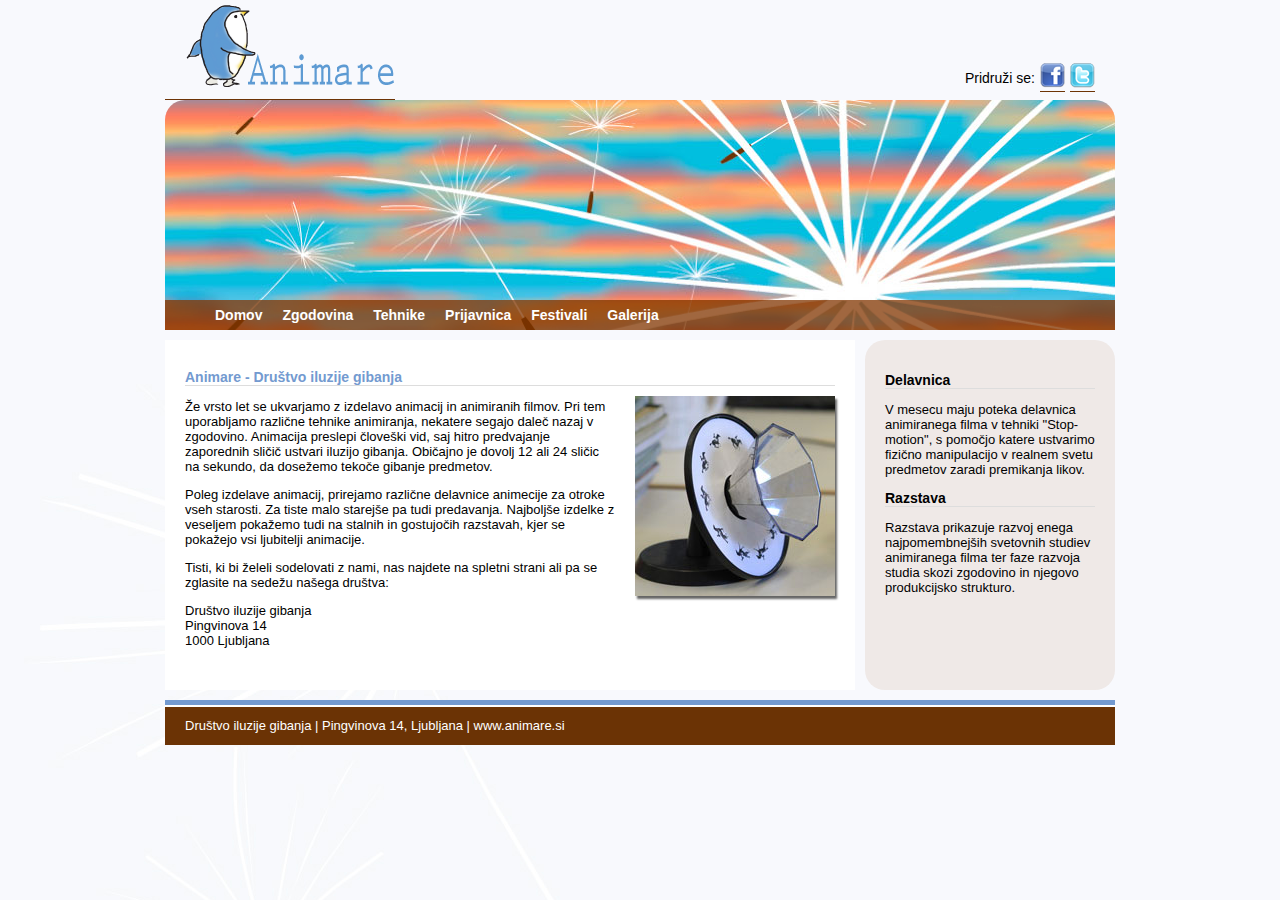
<file: index.html>
<!doctype html>
<html lang="sl">
    <head>
        <meta charset="utf-8">
        <title>Okvirji</title>
        <meta name="description" content="Okvirji">
        <meta name="keywords" content="splet,html,css,okvirji">
        <meta name="author" content="Nejc Kuhar">
        <meta name="robots" content="index,follow">

        <link rel="stylesheet" href="slogi.css">
    </head>
    <body>
        <div id="GlavniOkvir">
            <div id="ZgornjaPasica">
                <a href="./" title="Domov" target="_self">
                    <img src="Grafika/logo.png" alt="Domov" class="Logo">
                </a>
                <div id="FacebookTwitter">
                    <p>Pridruži se:</p>
                    <a href="https://www.facebook.com/" title="Facebook" target="_blank">
                    	<img src="Grafika/facebook.png" alt="Facebook"></a>
                    <a href="https://www.twitter.com/" title="Twitter" target="_blank">
                    	<img src="Grafika/twitter.png" alt="Twitter"></a>
                </div>
            </div>
            <header id="Glava"></header>
            <nav id="Navigacija">
                <ul>
                    <li><a href="/" target ="self" title="Domov">Domov</a></li>
                    <li><a href="/Zgodovina.html" target ="self" title="Zgodovina">Zgodovina</a></li>
                    <li><a href="/Tehnike.html" target ="self" title="Tehnike">Tehnike</a></li>
                    <li><a href="/Prijavnica.html" target ="self" title="Prijavnica">Prijavnica</a></li>
                    <li><a href="/Festivali.html" target ="self" title="Festivali">Festivali</a></li>
                    <li><a href="/Galerija.html" target ="self" title="Galerija">Galerija</a></li>
                </ul>
            </nav>
            <section id="Vsebina">
                <article id="Clanek">
                	<h1>Animare - Društvo iluzije gibanja</h1>
                	<img src="./Grafika/Naprava.jpg"
                	alt="Z napravo lahko ustvarimo iluzijo gibanja." class="SlikaVClanku">
					<p>Že vrsto let se ukvarjamo z izdelavo animacij in animiranih filmov. Pri tem uporabljamo različne tehnike animiranja, nekatere segajo daleč nazaj v zgodovino. Animacija preslepi človeški vid, saj hitro predvajanje zaporednih sličič ustvari iluzijo gibanja. Običajno je dovolj 12 ali 24 sličic na sekundo, da dosežemo tekoče gibanje predmetov.</p>

					<p>Poleg izdelave animacij, prirejamo različne delavnice animecije za otroke vseh starosti. Za tiste malo starejše pa tudi predavanja. Najboljše izdelke z veseljem pokažemo tudi na stalnih in gostujočih razstavah, kjer se pokažejo vsi ljubitelji animacije.</p>

					<p>Tisti, ki bi želeli sodelovati z nami, nas najdete na spletni strani ali pa se zglasite na sedežu našega društva:</p>

					<p>Društvo iluzije gibanja <br>
					Pingvinova 14 <br>
					1000 Ljubljana</p>
                </article>
                <aside id="Sorodno">
                	<h2>Delavnica</h2>
<p>V mesecu maju poteka delavnica animiranega filma v tehniki "Stop-motion", s pomočjo katere ustvarimo fizično manipulacijo v realnem svetu predmetov zaradi premikanja likov.</p>

					<h2>Razstava</h2>
<p>Razstava prikazuje razvoj enega najpomembnejših svetovnih studiev animiranega filma ter faze razvoja studia skozi zgodovino in njegovo produkcijsko strukturo.</p>
                </aside>
            </section>
            <footer id="Noga">
            	Društvo iluzije gibanja | Pingvinova 14, Ljubljana | <a href="http://www.animare.si" target="_blank">www.animare.si </a>
            </footer>
        </div>
    </body>
</html>
</file>
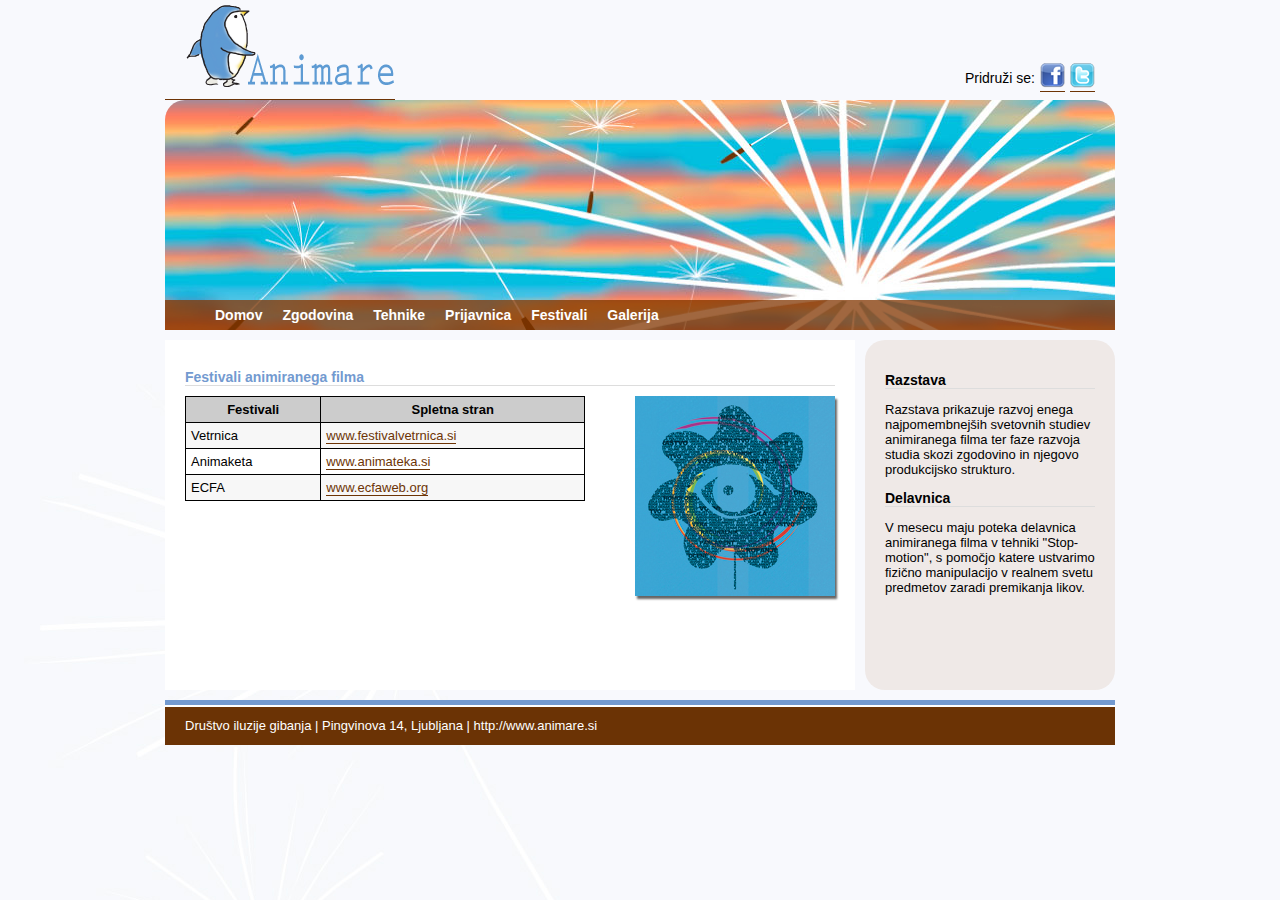
<file: Festivali.html>
<!doctype html>
<html lang="sl">
    <head>
        <meta charset="utf-8">
        <title>Okvirji</title>
        <meta name="description" content="Festivali">
        <meta name="keywords" content="Festivali animiranega filma">
        <meta name="author" content="Nejc Kuhar">
        <meta name="robots" content="index,follow">

        <link rel="stylesheet" href="slogi.css">
    </head>
    <body>
        <div id="GlavniOkvir">
            <div id="ZgornjaPasica">
                <a href="./" title="Domov" target="_self">
                    <img src="Grafika/logo.png" alt="Domov" class="Logo">
                </a>
                <div id="FacebookTwitter">
                    <p>Pridruži se:</p>
                    <a href="https://www.facebook.com/" title="Facebook" target="_blank">
                    	<img src="Grafika/facebook.png" alt="Facebook"></a>
                    <a href="https://www.twitter.com/" title="Twitter" target="_blank">
                    	<img src="Grafika/twitter.png" alt="Twitter"></a>
                </div>
            </div>
            <header id="Glava"></header>
            <nav id="Navigacija">
                <ul>
                    <li><a href="/" target ="self" title="Domov">Domov</a></li>
                    <li><a href="/Zgodovina.html" target ="self" title="Zgodovina">Zgodovina</a></li>
                    <li><a href="/Tehnike.html" target ="self" title="Tehnike">Tehnike</a></li>
                    <li><a href="/Prijavnica.html" target ="self" title="Prijavnica">Prijavnica</a></li>
                    <li><a href="/Festivali.html" target ="self" title="Festivali">Festivali</a></li>
                    <li><a href="/Galerija.html" target ="self" title="Galerija">Galerija</a></li>
                </ul>
            </nav>
            <section id="Vsebina">
                <article id="Clanek">
                	<h1>Festivali animiranega filma</h1>
                	<img src="./Grafika/FestivalVetrnica.jpg"
                	alt="Festival vetrnica." title="Festival vetrnica" class="SlikaVClanku">
					<table id="Tabela">
                        <tbody>
                            <tr>
                                <th>Festivali</th>
                                <th>Spletna stran</th>
                            </tr>
                            <tr>
                                <td>Vetrnica</td>
                                <td><a href="http://www.festivalvetrnica.si/" title="Festival Vetrnica" target="_blank">www.festivalvetrnica.si</a></td>
                            </tr>
                            <tr>
                                <td>Animaketa</td>
                                <td><a href="http://www.animateka.si/" title="Festival Animateka" target="_blank">www.animateka.si</a></td>
                            </tr>
                            <tr>
                                <td>ECFA</td>
                                <td><a href="http://www.ecfaweb.org" title="ECFA" target="_blank">www.ecfaweb.org</a></td>
                            </tr>
                        </tbody>
                    </table>
                </article>
                <aside id="Sorodno">
                	<h2>Razstava</h2>
<p>Razstava prikazuje razvoj enega najpomembnejših svetovnih studiev animiranega filma ter faze razvoja studia skozi zgodovino in njegovo produkcijsko strukturo.</p>

					<h2>Delavnica</h2>
<p>V mesecu maju poteka delavnica animiranega filma v tehniki "Stop-motion", s pomočjo katere ustvarimo fizično manipulacijo v realnem svetu predmetov zaradi premikanja likov.</p>
                </aside>
            </section>
            <footer id="Noga">
            	Društvo iluzije gibanja | Pingvinova 14, Ljubljana | <a href="http://www.animare.si" target="_blank">http://www.animare.si </a>
            </footer>
        </div>
    </body>
</html>
</file>
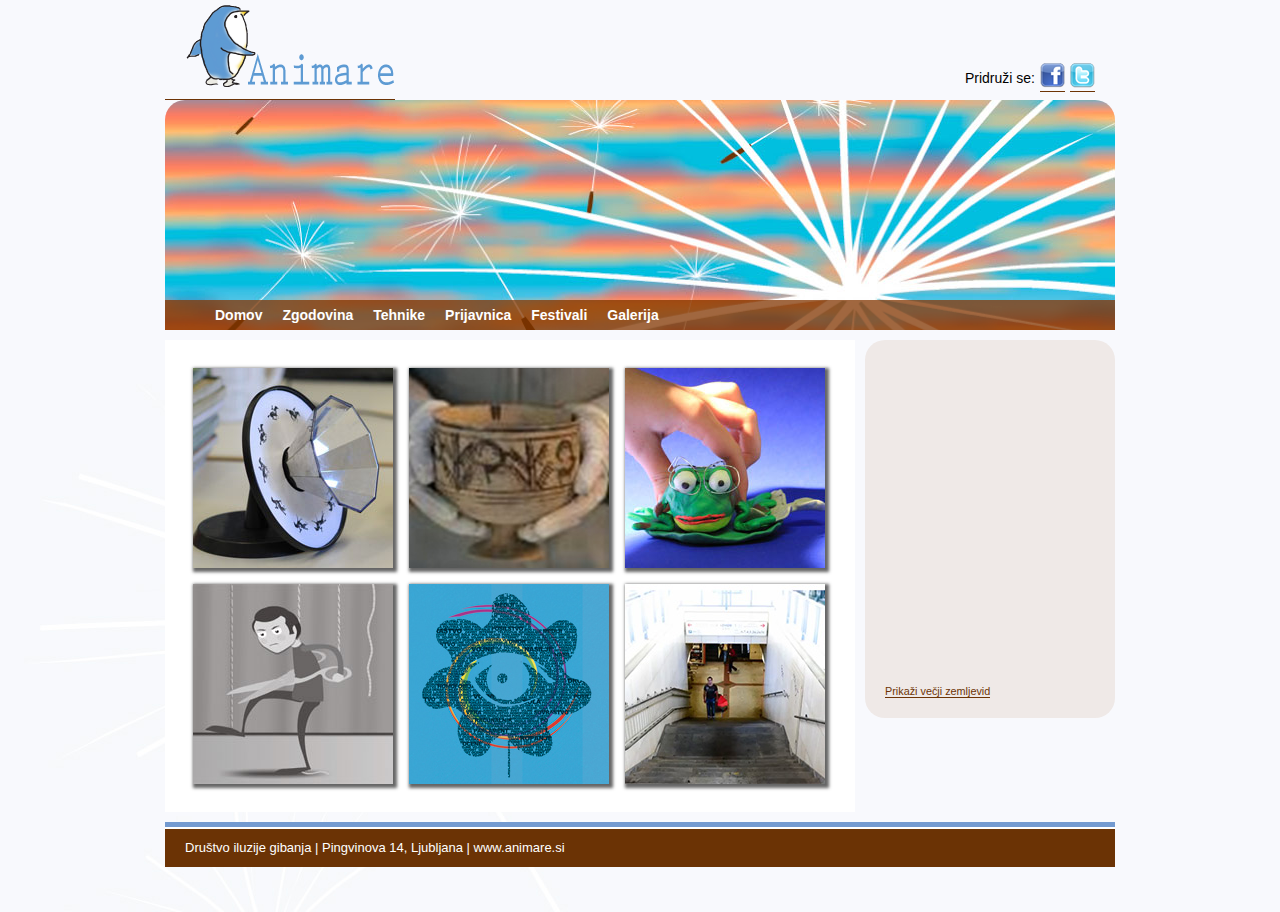
<file: Galerija.html>
<!doctype html>
<html lang="sl">
    <head>
        <meta charset="utf-8">
        <title>Galerija</title>
        <meta name="description" content="Galerija">
        <meta name="keywords" content="splet,html,css,okvirji">
        <meta name="author" content="Nejc Dragar">
        <meta name="robots" content="index,follow">
        <link rel="stylesheet" href="slogi.css">
        <link rel="stylesheet" type="text/css" href="./css/prettyPhoto.css">
        <script type="text/javascript" src="./js/jquery-1.6.1.min.js"></script>
        <script type="text/javascript" src="./js/jquery.prettyPhoto.js"></script>
    </head>
    <body>
        <div id="GlavniOkvir">
            <div id="ZgornjaPasica">
                <a href="./index.html" title="Domov" target="_self">
                    <img src="Grafika/logo.png" alt="Domov" class="Logo">
                </a>
                <div id="FacebookTwitter">
                    <p>Pridruži se:</p>
                    <a href="https://www.facebook.com/" title="Facebook" target="_blank">
                        <img src="./Grafika/facebook.png" alt="Facebook"></a>
                    <a href="https://www.twitter.com/" title="Twitter" target="_blank">
                        <img src="Grafika/twitter.png" alt="Twitter"></a>
                </div>
            </div>
            <header id="Glava"></header>
            <nav id="Navigacija">
                <ul>
                    <li><a href="./index.html" target="_self" title="Domov">Domov</a></li>
                    <li><a href="./Zgodovina.html" target="_self" title="Zgodovina">Zgodovina</a></li>
                    <li><a href="./Tehnike.html" target="_self" title="Tehnike">Tehnike</a></li>
                    <li><a href="./Prijavnica.html" target="_self" title="Prijavnica">Prijavnica</a></li>
                    <li><a href="./Festivali.html" target="_self" title="Festivali">Festivali</a></li>
                    <li><a href="./Galerija.html" target="_self" title="Galerija">Galerija</a></li>
                </ul>
            </nav>
        </div>
        <section id="Vsebina">
            <article id="Clanek">
                <a href="./Grafika/Naprava_L.jpg" rel="prettyPhoto" title="Z napravo lahko ustvarimo iluzijo gibanja."><img src="./Grafika/Naprava.jpg" class="GalerijaSlik" alt="Z napravo ustvarimo iluzijo gibanja." title="Z napravo lahko ustvarimo iluzijo gibanja."></a>
                <a href="./Grafika/Posoda_L.jpg" rel="prettyPhoto" title="Lončena posoda."><img src="./Grafika/Posoda.jpg" class="GalerijaSlik" alt="Lončena posoda." title="Lončena posoda."></a>
                <a href="./Grafika/Zaba_L.jpg" rel="prettyPhoto" title="Žaba iz plestelina (tehnika &#8220;stop-motion&#8221;)."><img src="./Grafika/Zaba.jpg" class="GalerijaSlik" alt="Žaba iz plestelina (tehnika &#8220;stop-motion&#8221;)." title="Žaba iz plestelina (tehnika &#8220;stop-motion&#8221;)."></a>
                <a href="./Grafika/Animacija_L.jpg" rel="prettyPhoto" title="Z animacijo lahko prikažejo nadnaravne sposobnosti."><img src="./Grafika/Animacija.jpg" class="GalerijaSlik" alt="Z animacijo lahko prikažejo nadnaravne sposobnosti." title="Z animacijo lahko prikažejo nadnaravne sposobnosti."></a>
                <a href="./Grafika/FestivalVetrnica_L.jpg" rel="prettyPhoto" title="Festival vetrnica."><img src="./Grafika/FestivalVetrnica.jpg" class="GalerijaSlik" alt="Festival vetrnica."     title="Festival vetrnica."></a>
                <a href="https://www.youtube.com/watch?v=OXSZKRIJWdg" rel="prettyPhoto" title="Tehnika pikselacije."><img src="./Grafika/Pikselacija.jpg" class="GalerijaSlik" alt="Tehnika pikselacije." title="Tehnika pikselacije."></a>
            </article>
            <aside id=Sorodno>
                <iframe width="210" height="320" frameborder="0" scrolling="no" marginheight="0" marginwidth="0" src="https://maps.google.si/maps?hl=sl&amp;ie=UTF8&amp;t=m&amp;ll=46.051456,14.507307&amp;spn=0.001117,0.001127&amp;z=18&amp;output=embed"></iframe>
            <br>
            <small>
                <a href="https://maps.google.si/maps?hl=sl&amp;ie=UTF8&amp;t=m&amp;ll=46.051456,14.507307&amp;spn=0.001117,0.001127&amp;z=18&amp;source=embed" style="text-align:left">Prikaži večji zemljevid</a>
            </small>
            </aside>
        </section>
    <script type="text/javascript" charset="utf-8">
        $(document).ready(function(){
            $("a[rel^='prettyPhoto']").prettyPhoto();
        });
    </script>   
    </body>
        <footer id="Noga">
            Društvo iluzije gibanja | Pingvinova 14, Ljubljana | <a href="http://www.animare.si" target="_blank">www.animare.si</a>
        </footer>
    </body>
    
</html>
</file>
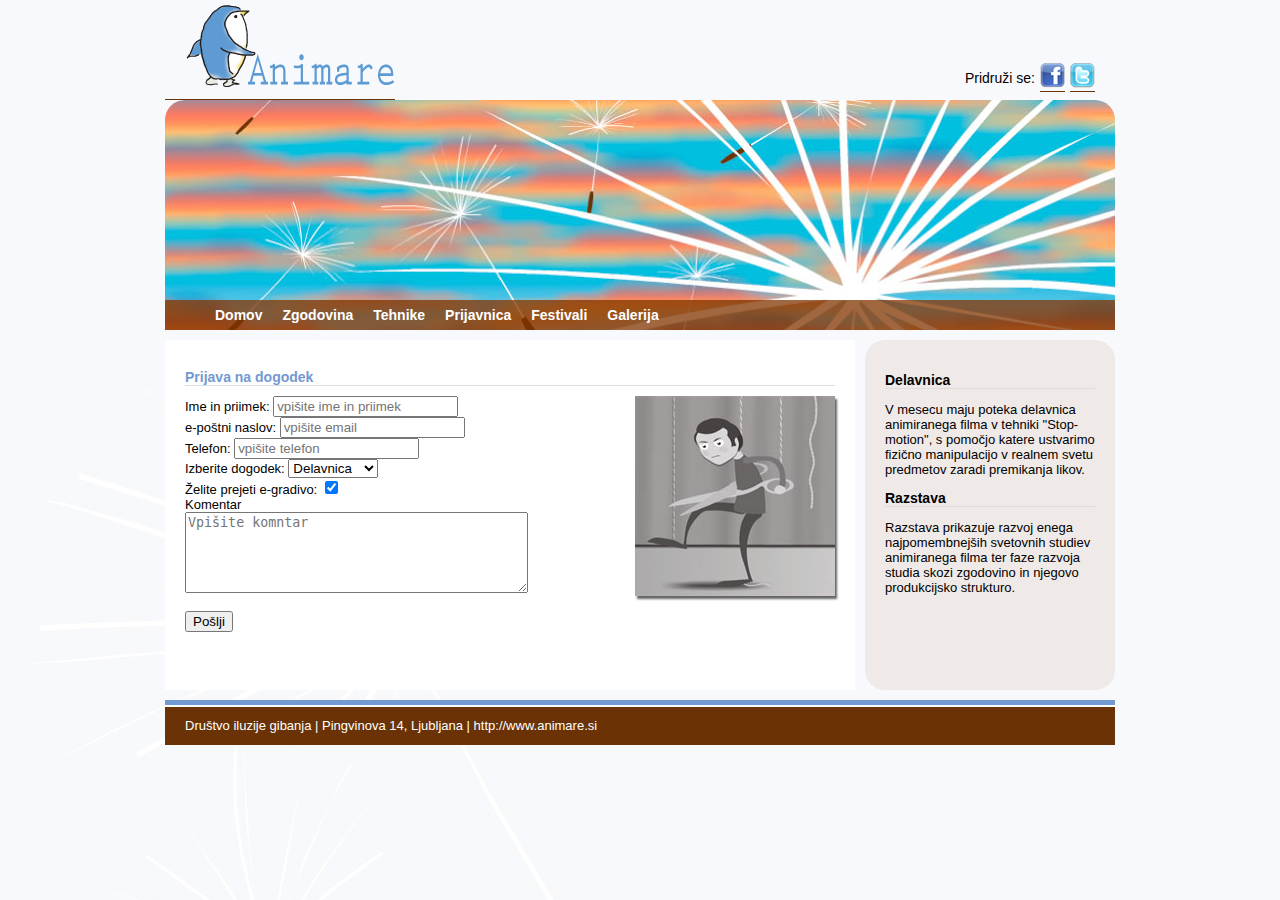
<file: Prijavnica.html>
<!doctype html>
<html lang="sl">
    <head>
        <meta charset="utf-8">
        <title>Okvirji</title>
        <meta name="description" content="Prijavnica">
        <meta name="keywords" content="Prijava na dogodek">
        <meta name="author" content="Nejc Kuhar">
        <meta name="robots" content="index,follow">

        <link rel="stylesheet" href="slogi.css">
    </head>
    <body>
        <div id="GlavniOkvir">
            <div id="ZgornjaPasica">
                <a href="./" title="Domov" target="_self">
                    <img src="Grafika/logo.png" alt="Domov" class="Logo">
                </a>
                <div id="FacebookTwitter">
                    <p>Pridruži se:</p>
                    <a href="https://www.facebook.com/" title="Facebook" target="_blank">
                    	<img src="Grafika/facebook.png" alt="Facebook"></a>
                    <a href="https://www.twitter.com/" title="Twitter" target="_blank">
                    	<img src="Grafika/twitter.png" alt="Twitter"></a>
                </div>
            </div>
            <header id="Glava"></header>
            <nav id="Navigacija">
                <ul>
                    <li><a href="/" target ="self" title="Domov">Domov</a></li>
                    <li><a href="/Zgodovina.html" target ="self" title="Zgodovina">Zgodovina</a></li>
                    <li><a href="/Tehnike.html" target ="self" title="Tehnike">Tehnike</a></li>
                    <li><a href="/Prijavnica.html" target ="self" title="Prijavnica">Prijavnica</a></li>
                    <li><a href="/Festivali.html" target ="self" title="Festivali">Festivali</a></li>
                    <li><a href="/Galerija.html" target ="self" title="Galerija">Galerija</a></li>
                </ul>
            </nav>
            <section id="Vsebina">
                <article id="Clanek">
                	<h1>Prijava na dogodek</h1>
                	<img src="./Grafika/Animacija.jpg"
                	alt="Z animacijo lahko prikažejo nadnaravne sposobnosti" title="Z animacijo lahko prikažejo nadnaravne sposobnosti" class="SlikaVClanku">
				<form action="" method="post" 
                target="_blank">
                Ime in priimek:
                <input type="text" name="ImePriimek" placeholder="vpišite ime in priimek">
                <br>
                e-poštni naslov:
                <input type="text" name="ePostniNaslov" placeholder="vpišite email">
                <br>
                Telefon:
                <input type="text" name="Telefon" placeholder="vpišite telefon">
                <br>
                Izberite dogodek:
                <select name="IzbraniDogodek">
                    <option>Delavnica</option>
                    <option>Razstava</option>
                    <option>Predavanje</option>
                </select>
                <br>
                Želite prejeti e-gradivo:
                <input name="PrejemanjeGradiva" type="checkbox" value="DA" checked>
                <br>
                Komentar
                <br>
                <textarea name="VpisiteKomentar" placeholder="Vpišite komntar" cols="40" rows="5"></textarea>
                <br>
                <br>
                <input type="submit" value="Pošlji">
                </form>
                </article>
                <aside id="Sorodno">
                	<h2>Delavnica</h2>
<p>V mesecu maju poteka delavnica animiranega filma v tehniki "Stop-motion", s pomočjo katere ustvarimo fizično manipulacijo v realnem svetu predmetov zaradi premikanja likov.</p>

					<h2>Razstava</h2>
<p>Razstava prikazuje razvoj enega najpomembnejših svetovnih studiev animiranega filma ter faze razvoja studia skozi zgodovino in njegovo produkcijsko strukturo.</p>
                </aside>
            </section>
            <footer id="Noga">
            	Društvo iluzije gibanja | Pingvinova 14, Ljubljana | <a href="http://www.animare.si" target="_blank">http://www.animare.si </a>
            </footer>
        </div>
    </body>
</html>
</file>
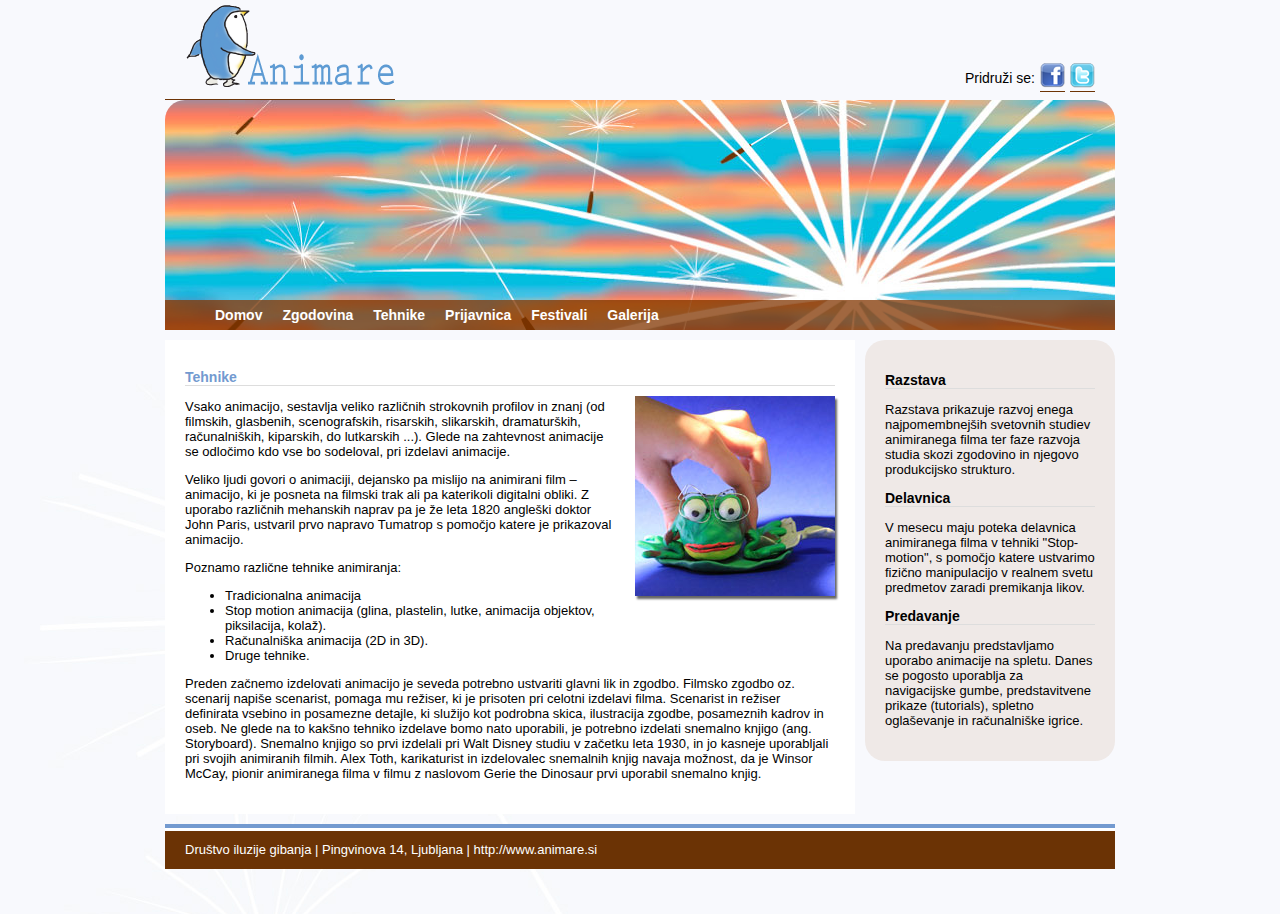
<file: Tehnike.html>
<!doctype html>
<html lang="sl">
    <head>
        <meta charset="utf-8">
        <title>Okvirji</title>
        <meta name="description" content="Tehnike">
        <meta name="keywords" content="tehnike">
        <meta name="author" content="Nejc Kuhar">
        <meta name="robots" content="index,follow">

        <link rel="stylesheet" href="slogi.css">
    </head>
    <body>
        <div id="GlavniOkvir">
            <div id="ZgornjaPasica">
                <a href="./" title="Domov" target="_self">
                    <img src="Grafika/logo.png" alt="Domov" class="Logo">
                </a>
                <div id="FacebookTwitter">
                    <p>Pridruži se:</p>
                    <a href="https://www.facebook.com/" title="Facebook" target="_blank">
                    	<img src="Grafika/facebook.png" alt="Facebook"></a>
                    <a href="https://www.twitter.com/" title="Twitter" target="_blank">
                    	<img src="Grafika/twitter.png" alt="Twitter"></a>
                </div>
            </div>
            <header id="Glava"></header>
            <nav id="Navigacija">
                <ul>
                    <li><a href="/" target ="self" title="Domov">Domov</a></li>
                    <li><a href="/Zgodovina.html" target ="self" title="Zgodovina">Zgodovina</a></li>
                    <li><a href="/Tehnike.html" target ="self" title="Tehnike">Tehnike</a></li>
                    <li><a href="/Prijavnica.html" target ="self" title="Prijavnica">Prijavnica</a></li>
                    <li><a href="/Festivali.html" target ="self" title="Festivali">Festivali</a></li>
                    <li><a href="/Galerija.html" target ="self" title="Galerija">Galerija</a></li>
                </ul>
            </nav>
            <section id="Vsebina">
                <article id="Clanek">
                	<h1>Tehnike</h1>
                	<img class="SlikaVClanku" src="Grafika/Zaba.jpg" alt="Žaba iz plastelina (tehnika “stop-motion”)" title="Žaba iz plastelina (tehnika “stop-motion”)">
					<p>Vsako animacijo, sestavlja veliko različnih strokovnih profilov in znanj (od filmskih, glasbenih, scenografskih, risarskih, slikarskih, dramaturških, računalniških, kiparskih, do lutkarskih ...). Glede na zahtevnost animacije se odločimo kdo vse bo sodeloval, pri izdelavi animacije.</p>

					<p>Veliko ljudi govori o animaciji, dejansko pa mislijo na animirani film – animacijo, ki je posneta na filmski trak ali pa katerikoli digitalni obliki. Z uporabo različnih mehanskih naprav pa je že leta 1820 angleški doktor John Paris, ustvaril prvo napravo Tumatrop s pomočjo katere je prikazoval animacijo.</p>

					<p>Poznamo različne tehnike animiranja:</p>

                    <ul>
                        <li>Tradicionalna animacija</li>
                        <li>Stop motion animacija (glina, plastelin, lutke, animacija objektov, piksilacija, kolaž).</li>
                        <li>Računalniška animacija (2D in 3D).</li>
                        <li>Druge tehnike.</li>
                    </ul>

					<p>Preden začnemo izdelovati animacijo je seveda potrebno ustvariti glavni lik in zgodbo. Filmsko zgodbo oz. scenarij napiše scenarist, pomaga mu režiser, ki je prisoten pri celotni izdelavi filma. Scenarist in režiser definirata vsebino in posamezne detajle, ki služijo kot podrobna skica, ilustracija zgodbe, posameznih kadrov in oseb. Ne glede na to kakšno tehniko izdelave bomo nato uporabili, je potrebno izdelati snemalno knjigo (ang. Storyboard). Snemalno knjigo so prvi izdelali pri Walt Disney studiu v začetku leta 1930, in jo kasneje uporabljali pri svojih animiranih filmih. Alex Toth, karikaturist in izdelovalec snemalnih knjig navaja možnost, da je Winsor McCay, pionir animiranega filma v filmu z naslovom Gerie the Dinosaur prvi uporabil snemalno knjig.</p>
                </article>
                <aside id="Sorodno">
                	<h2>Razstava</h2>
<p>Razstava prikazuje razvoj enega najpomembnejših svetovnih studiev animiranega filma ter faze razvoja studia skozi zgodovino in njegovo produkcijsko strukturo.</p>

					<h2>Delavnica</h2>
<p>V mesecu maju poteka delavnica animiranega filma v tehniki "Stop-motion", s pomočjo katere ustvarimo fizično manipulacijo v realnem svetu predmetov zaradi premikanja likov.</p>

                    <h2>Predavanje</h2>
<p>Na predavanju predstavljamo uporabo animacije na spletu. Danes se pogosto uporablja za navigacijske gumbe, predstavitvene prikaze (tutorials), spletno oglaševanje in računalniške igrice.</p>                    
                </aside>
            </section>
            <footer id="Noga">
            	Društvo iluzije gibanja | Pingvinova 14, Ljubljana | <a href="http://www.animare.si" target="_blank">http://www.animare.si </a>
            </footer>
        </div>
    </body>
</html>
</file>
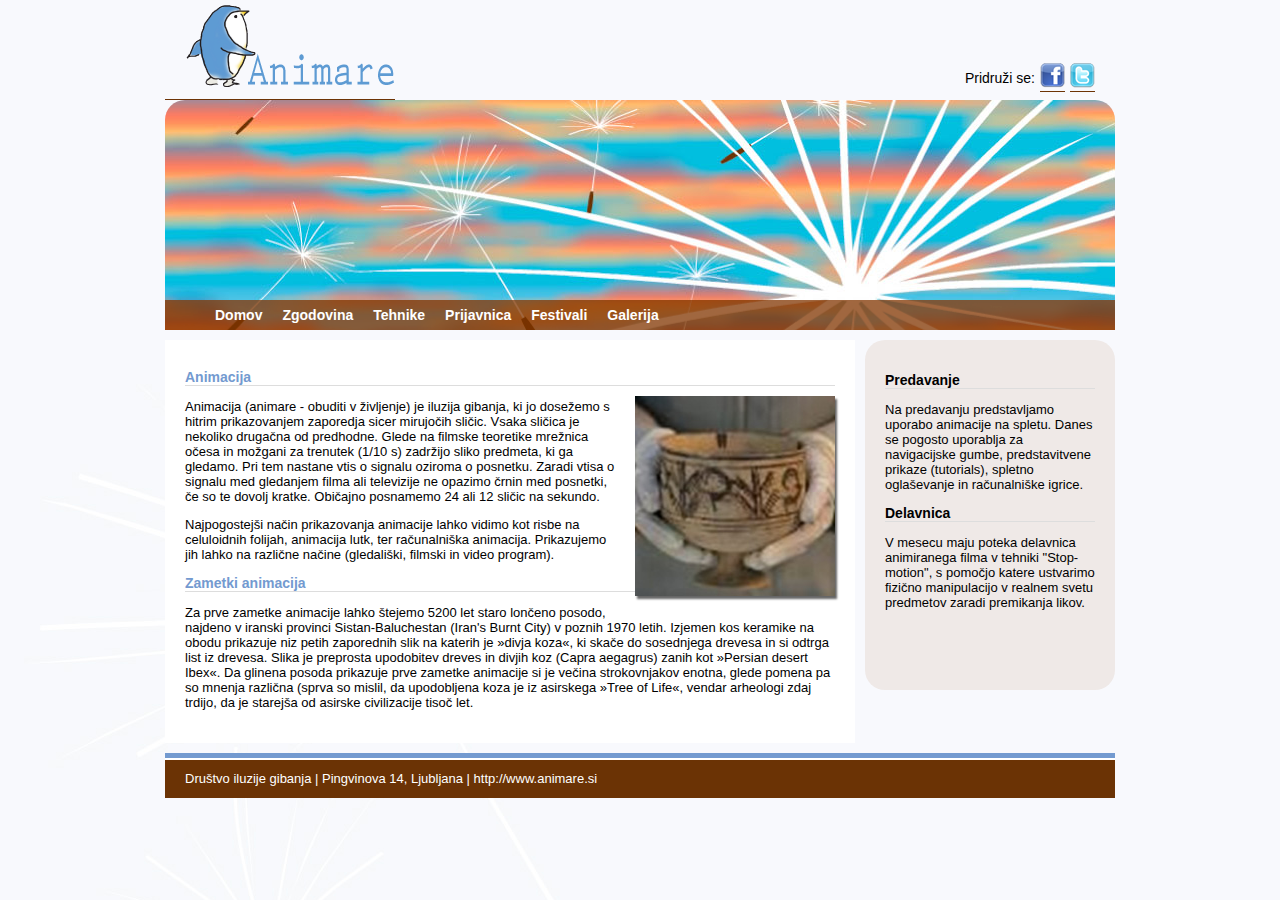
<file: Zgodovina.html>
<!doctype html>
<html lang="sl">
    <head>
        <meta charset="utf-8">
        <title>Okvirji</title>
        <meta name="description" content="Zgodovina">
        <meta name="keywords" content="Animacija,Zametki animacija">
        <meta name="author" content="Nejc Kuhar">
        <meta name="robots" content="index,follow">

        <link rel="stylesheet" href="slogi.css">
    </head>
    <body>
        <div id="GlavniOkvir">
            <div id="ZgornjaPasica">
                <a href="./" title="Domov" target="_self">
                    <img src="Grafika/logo.png" alt="Domov" class="Logo">
                </a>
                <div id="FacebookTwitter">
                    <p>Pridruži se:</p>
                    <a href="https://www.facebook.com/" title="Facebook" target="_blank">
                    	<img src="Grafika/facebook.png" alt="Facebook"></a>
                    <a href="https://www.twitter.com/" title="Twitter" target="_blank">
                    	<img src="Grafika/twitter.png" alt="Twitter"></a>
                </div>
            </div>
            <header id="Glava"></header>
            <nav id="Navigacija">
                <ul>
                    <li><a href="/" target ="self" title="Domov">Domov</a></li>
                    <li><a href="/Zgodovina.html" target ="self" title="Zgodovina">Zgodovina</a></li>
                    <li><a href="/Tehnike.html" target ="self" title="Tehnike">Tehnike</a></li>
                    <li><a href="/Prijavnica.html" target ="self" title="Prijavnica">Prijavnica</a></li>
                    <li><a href="/Festivali.html" target ="self" title="Festivali">Festivali</a></li>
                    <li><a href="/Galerija.html" target ="self" title="Galerija">Galerija</a></li>
                </ul>
            </nav>
            <section id="Vsebina">
                <article id="Clanek">
                	<h1>Animacija</h1>
                	<img src="./Grafika/Posoda.jpg"
                	alt="Lončena posoda." title="Lončena posoda" class="SlikaVClanku">
					<p>Animacija (animare - obuditi v življenje) je iluzija gibanja, ki jo dosežemo s hitrim prikazovanjem zaporedja sicer mirujočih sličic. Vsaka sličica je nekoliko drugačna od predhodne. Glede na filmske teoretike mrežnica očesa in možgani za trenutek (1/10 s) zadržijo sliko predmeta, ki ga gledamo. Pri tem nastane vtis o signalu oziroma o posnetku. Zaradi vtisa o signalu med gledanjem filma ali televizije ne opazimo črnin med posnetki, če so te dovolj kratke. Običajno posnamemo 24 ali 12 sličic na sekundo.</p>

					<p>Najpogostejši način prikazovanja animacije lahko vidimo kot risbe na celuloidnih folijah, animacija lutk, ter računalniška animacija. Prikazujemo jih lahko na različne načine (gledališki, filmski in video program).</p>

					<h1>Zametki animacija</h1>

					<p>Za prve zametke animacije lahko štejemo 5200 let staro lončeno posodo, najdeno v iranski provinci Sistan-Baluchestan (Iran's Burnt City) v poznih 1970 letih. Izjemen kos keramike na obodu prikazuje niz petih zaporednih slik na katerih je »divja koza«, ki skače do sosednjega drevesa in si odtrga list iz drevesa. Slika je preprosta upodobitev dreves in divjih koz (Capra aegagrus) zanih kot »Persian desert Ibex«. Da glinena posoda prikazuje prve zametke animacije si je večina strokovnjakov enotna, glede pomena pa so mnenja različna (sprva so mislil, da upodobljena koza je iz asirskega »Tree of Life«, vendar arheologi zdaj trdijo, da je starejša od asirske civilizacije tisoč let.</p>
                </article>
                <aside id="Sorodno">
                	<h2>Predavanje</h2>
<p>Na predavanju predstavljamo uporabo animacije na spletu. Danes se pogosto uporablja za navigacijske gumbe, predstavitvene prikaze (tutorials), spletno oglaševanje in računalniške igrice.</p>

					<h2>Delavnica</h2>
<p>V mesecu maju poteka delavnica animiranega filma v tehniki "Stop-motion", s pomočjo katere ustvarimo fizično manipulacijo v realnem svetu predmetov zaradi premikanja likov.</p>
                </aside>
            </section>
            <footer id="Noga">
            	Društvo iluzije gibanja | Pingvinova 14, Ljubljana | <a href="http://www.animare.si" target="_blank">http://www.animare.si </a>
            </footer>
        </div>
    </body>
</html>
</file>
<file: slogi.css>
:root {
	--modra: #739ad0;
	--rjava: #6b3305;
	--svetlo-rjava: #efe9e7;
	--bela: #fff;
	--crna: #000;
	--obroba: 1px solid #ddd;
	--rob: 20px;
}
html,body {
	color: black;
	margin: 0;
	padding: 0;
	font-family: Arial, tahoma, helvetica, sans-serif;
	font-size: 13px;
	color: var(--crna);
}
body {
	background: #f7f9fb url('./Grafika/ozadje.jpg') no-repeat;
}
#ZgornjaPasica{
	width: 950px;
	height: 100px;
	display: flex;
	flex-wrap: nowrap;
	justify-content: space-between;
	flex-direction: row;
	align-items: flex-end;
}

.Logo{
	margin-left: var(--rob);
}

#FacebookTwitter{
	margin-right: 20px;
	display: flex;
	flex-wrap: nowrap;
	flex-direction: row;
	justify-content: flex-end;
	align-items: flex-end;
}
#FacebookTwitter a {
	margin-bottom: 8px;
	margin-left: 5px;
}
#FacebookTwitter p {
	font-size: 14px;

}
#GlavniOkvir {
	margin: 0 auto 0;
	width: 950px;
}
#Glava {
	background-image: url('./Grafika/glava.jpg');
	background-repeat: no-repeat;
	background-size: cover;
	background-position: center bottom;
	height: 200px;
	width: 950px;
	border-top-left-radius: var(--rob);
	border-top-right-radius: var(--rob);
}
#Navigacija {
	background: transparent url('./Grafika/navigacija.png') no-repeat center top;
	background-size: cover;
	height: 30px;
	width: 950px; 
}
#Navigacija ul {
	display: flex;
	flex-direction: row;
	flex-wrap: nowrap;
	justify-content: flex-start;
	align-items: center;
	list-style-type: none; 
	height: 30px;
	margin: 0px;
}
#Navigacija a:link, 
#Navigacija a:visited,
#Navigacija a:hover,
#Navigacija a:active{
	font-size: 14px;
	font-weight: bold;
	text-align: center;
	color: white;
	text-decoration: none;
	border-bottom: 0px;
	padding: 7px 10px;
	box-sizing: border-box;
	transition: all .75s ease;
}
#Navigacija a:hover,
#Navigacija a:active{
	background-color: rgba(115, 155, 210.35);
	transition: all 1s ease; 
}
#Vsebina {
	margin: 0 auto;
	min-height: 350px;
	width: 950px;
	display: flex;
	flex-direction: row;
	flex-wrap: nowrap;
	justify-content: space-between;
	align-items: flex-start;
}
#Clanek {
	background-color: var(--bela);
	padding: var(--rob);
	box-sizing: border-box;
	margin: 10px 10px 10px 0;
	min-height: 350px;
	width: 690px;
}
#Sorodno {
	background-color: var(--svetlo-rjava);
	padding: var(--rob);
	margin:10px 0;
	box-sizing: border-box;
	border-radius: var(--rob);
	min-height:350px;
	width: 250px;
}
h1 {
	font-size: 14px;
	font-weight: bold;
	color: var(--modra);
	border-bottom: var(--rob);
	border-bottom: solid 1px #ddd;
}
h2 {
	font-size: 14px;
	font-weight: bold;
	color: var(--rob);
	border-bottom: var(--rob);
	border-bottom: solid 1px #ddd;
}
.SlikaVClanku {
	float: right;
	margin: 0 0 var(--rob) var(--rob);
	box-shadow: 2px 3px 2px rgba(51, 51, 51, .75);
	transition: all 1s ease; 
}
.SlikaVClanku:hover {
	box-shadow: 2px 2px 5px 4px rgba(51, 51, 51, .75);
	transition: all.75s ease;
	filter: contrast(150%);
}
#Noga {
	margin: 0 auto;
	background-image: linear-gradient(to bottom, var(--modra) 0, var(--modra) 10%, var(--bela) 10%, var(--bela) 15%, var(--rjava) 15%, var(--rjava) 100%);
	background-repeat: repeat-x;
	color: var(--bela);
	padding: 18px 0 0 var(--rob);
	margin-bottom: 45px;
	box-sizing: border-box;
	height: 45px;
	width: 950px;
}
#Noga a {
	color: var(--bela);
	text-decoration: none;
}
#Noga a:hover {
	text-decoration: underline;
}
/*Festivali.html*/
#Tabela {
	width: 400px;
	display: table;
	border-spacing: 2px;
	border-color: grey;
}
a:link {
		color: #6d3405;
		text-decoration: none;
		border-bottom: 1px solid rgba(109,52,5,1);
		-webkit-transition: all 1s ease;
		transition: all 1s ease;
		}
	a:visited {
		color: #6d3405;
		text-decoration: none;
		}
	a:hover {
		color: #F93;
		text-decoration: none;
		border-bottom: 1px solid rgba(255,153,51,0);
		-webkit-transition: all 0.75s ease;
		transition: all 0.75s ease;
		}
	#Tabela {
		width:400px;
		border-collapse: collapse;
		cursor: default;
		}
	#Tabela td, #Tabela th {
		padding: 5px;
		box-sizing: border-box;
		border:#000 solid 1px;
		-webkit-transition: all 1s ease;
		transition: all 1s ease;
		}
	#Tabela th {
		background-color:#CCC;
		}
	#Tabela tr:nth-child(even) td {
		background-color:#F7F7F7;
		}
	#Tabela tr:hover td {
		background-color:#EEE;
		-webkit-transition: all 0.5s ease;
		transition: all 0.5s ease;
		}
	.GalerijaSlik {
		float:left;
		margin: 8px;
		-moz-box-shadow:2px 2px 3px 2px rgba(51,51,51, 0.75);
		-webkit-box-shadow:2px 2px 3px 2px rgba(51,51,51, 0.75);
		box-shadow:2px 2px 3px 2px rgba(51,51,51, 0.75);
		-webkit-transition: all 1s ease;
		transition: all 1s ease;
		}
	.GalerijaSlik:hover {
		float:left;
		margin: 8px;
		-moz-box-shadow:2px 2px 5px 4px rgba(51,51,51, 0.75);
		-webkit-box-shadow:2px 2px 5px 4px rgba(51,51,51, 0.75);
		box-shadow:2px 2px 5px 4px rgba(51,51,51, 0.75);
		-webkit-filter:contrast(150%);
		filter:contrast(150%);
		-webkit-transition: all 0.75s ease;
		transition: all 0.75s ease;
		}
#Sorodno {
	background-color:#efe9e7;
	width: 250px;
	min-height: 350px;
	float: left;
	margin: 10px 0;
	padding: 20px;
	box-sizing: border-box;
	-webkit-border-radius: 20px;
	-moz-border-radius: 20px;
	border-radius: 20px;
	}
	h2 {
		font-size: 14px;
		font-weight: bold;
		border-bottom: solid 1px #ddd;
		color: #000;
		}
#Noga {
	width: 950px;
	height: 45px;
	clear: both;
	padding: 18px 0 0 20px;
	box-sizing: border-box;
	color: #FFF;
	margin-bottom: 45px;
	background-image: -webkit-gradient( linear, left top, left bottom, color-stop(0.1, #739AD0), color-stop(0.10, #FFFFFF), color-stop(0.15, #FFFFFF), color-stop(0.15, #6B3305) );
	background-image: -o-linear-gradient(bottom, #739AD0 10%, #FFFFFF 10%, #FFFFFF 15%, #6B3305 15%);
	background-image: -moz-linear-gradient(bottom, #739AD0 10%, #FFFFFF 10%, #FFFFFF 15%, #6B3305 15%);
	background-image: -webkit-linear-gradient(bottom, #739AD0 10%, #FFFFFF 10%, #FFFFFF 15%, #6B3305 15%);
	background-image: -ms-linear-gradient(bottom, #739AD0 10%, #FFFFFF 10%, #FFFFFF 15%, #6B3305 15%);
	background-image: linear-gradient(to bottom, #739AD0 10%, #FFFFFF 10%, #FFFFFF 15%, #6B3305 15%);
	} 
#Noga a {
	color: #FFF;
	text-decoration: none;
	border-bottom: 1px solid rgba(255,255,255,0);
	-webkit-transition: all 1s ease;
	transition: all 1s ease;
	}
#Noga a:hover {
	text-decoration: none;
	border-bottom: 1px solid rgba(255,255,255,1);
	-webkit-transition: all 0.75s ease;
	transition: all 0.75s ease;
	}
</file>
<file: css/prettyPhoto.css>
div.pp_default .pp_top,div.pp_default .pp_top .pp_middle,div.pp_default .pp_top .pp_left,div.pp_default .pp_top .pp_right,div.pp_default .pp_bottom,div.pp_default .pp_bottom .pp_left,div.pp_default .pp_bottom .pp_middle,div.pp_default .pp_bottom .pp_right{height:13px}
div.pp_default .pp_top .pp_left{background:url(../images/prettyPhoto/default/sprite.png) -78px -93px no-repeat}
div.pp_default .pp_top .pp_middle{background:url(../images/prettyPhoto/default/sprite_x.png) top left repeat-x}
div.pp_default .pp_top .pp_right{background:url(../images/prettyPhoto/default/sprite.png) -112px -93px no-repeat}
div.pp_default .pp_content .ppt{color:#f8f8f8}
div.pp_default .pp_content_container .pp_left{background:url(../images/prettyPhoto/default/sprite_y.png) -7px 0 repeat-y;padding-left:13px}
div.pp_default .pp_content_container .pp_right{background:url(../images/prettyPhoto/default/sprite_y.png) top right repeat-y;padding-right:13px}
div.pp_default .pp_next:hover{background:url(../images/prettyPhoto/default/sprite_next.png) center right no-repeat;cursor:pointer}
div.pp_default .pp_previous:hover{background:url(../images/prettyPhoto/default/sprite_prev.png) center left no-repeat;cursor:pointer}
div.pp_default .pp_expand{background:url(../images/prettyPhoto/default/sprite.png) 0 -29px no-repeat;cursor:pointer;width:28px;height:28px}
div.pp_default .pp_expand:hover{background:url(../images/prettyPhoto/default/sprite.png) 0 -56px no-repeat;cursor:pointer}
div.pp_default .pp_contract{background:url(../images/prettyPhoto/default/sprite.png) 0 -84px no-repeat;cursor:pointer;width:28px;height:28px}
div.pp_default .pp_contract:hover{background:url(../images/prettyPhoto/default/sprite.png) 0 -113px no-repeat;cursor:pointer}
div.pp_default .pp_close{width:30px;height:30px;background:url(../images/prettyPhoto/default/sprite.png) 2px 1px no-repeat;cursor:pointer}
div.pp_default .pp_gallery ul li a{background:url(../images/prettyPhoto/default/default_thumb.png) center center #f8f8f8;border:1px solid #aaa}
div.pp_default .pp_social{margin-top:7px}
div.pp_default .pp_gallery a.pp_arrow_previous,div.pp_default .pp_gallery a.pp_arrow_next{position:static;left:auto}
div.pp_default .pp_nav .pp_play,div.pp_default .pp_nav .pp_pause{background:url(../images/prettyPhoto/default/sprite.png) -51px 1px no-repeat;height:30px;width:30px}
div.pp_default .pp_nav .pp_pause{background-position:-51px -29px}
div.pp_default a.pp_arrow_previous,div.pp_default a.pp_arrow_next{background:url(../images/prettyPhoto/default/sprite.png) -31px -3px no-repeat;height:20px;width:20px;margin:4px 0 0}
div.pp_default a.pp_arrow_next{left:52px;background-position:-82px -3px}
div.pp_default .pp_content_container .pp_details{margin-top:5px}
div.pp_default .pp_nav{clear:none;height:30px;width:110px;position:relative}
div.pp_default .pp_nav .currentTextHolder{font-family:Georgia;font-style:italic;color:#999;font-size:11px;left:75px;line-height:25px;position:absolute;top:2px;margin:0;padding:0 0 0 10px}
div.pp_default .pp_close:hover,div.pp_default .pp_nav .pp_play:hover,div.pp_default .pp_nav .pp_pause:hover,div.pp_default .pp_arrow_next:hover,div.pp_default .pp_arrow_previous:hover{opacity:0.7}
div.pp_default .pp_description{font-size:11px;font-weight:700;line-height:14px;margin:5px 50px 5px 0}
div.pp_default .pp_bottom .pp_left{background:url(../images/prettyPhoto/default/sprite.png) -78px -127px no-repeat}
div.pp_default .pp_bottom .pp_middle{background:url(../images/prettyPhoto/default/sprite_x.png) bottom left repeat-x}
div.pp_default .pp_bottom .pp_right{background:url(../images/prettyPhoto/default/sprite.png) -112px -127px no-repeat}
div.pp_default .pp_loaderIcon{background:url(../images/prettyPhoto/default/loader.gif) center center no-repeat}
div.light_rounded .pp_top .pp_left{background:url(../images/prettyPhoto/light_rounded/sprite.png) -88px -53px no-repeat}
div.light_rounded .pp_top .pp_right{background:url(../images/prettyPhoto/light_rounded/sprite.png) -110px -53px no-repeat}
div.light_rounded .pp_next:hover{background:url(../images/prettyPhoto/light_rounded/btnNext.png) center right no-repeat;cursor:pointer}
div.light_rounded .pp_previous:hover{background:url(../images/prettyPhoto/light_rounded/btnPrevious.png) center left no-repeat;cursor:pointer}
div.light_rounded .pp_expand{background:url(../images/prettyPhoto/light_rounded/sprite.png) -31px -26px no-repeat;cursor:pointer}
div.light_rounded .pp_expand:hover{background:url(../images/prettyPhoto/light_rounded/sprite.png) -31px -47px no-repeat;cursor:pointer}
div.light_rounded .pp_contract{background:url(../images/prettyPhoto/light_rounded/sprite.png) 0 -26px no-repeat;cursor:pointer}
div.light_rounded .pp_contract:hover{background:url(../images/prettyPhoto/light_rounded/sprite.png) 0 -47px no-repeat;cursor:pointer}
div.light_rounded .pp_close{width:75px;height:22px;background:url(../images/prettyPhoto/light_rounded/sprite.png) -1px -1px no-repeat;cursor:pointer}
div.light_rounded .pp_nav .pp_play{background:url(../images/prettyPhoto/light_rounded/sprite.png) -1px -100px no-repeat;height:15px;width:14px}
div.light_rounded .pp_nav .pp_pause{background:url(../images/prettyPhoto/light_rounded/sprite.png) -24px -100px no-repeat;height:15px;width:14px}
div.light_rounded .pp_arrow_previous{background:url(../images/prettyPhoto/light_rounded/sprite.png) 0 -71px no-repeat}
div.light_rounded .pp_arrow_next{background:url(../images/prettyPhoto/light_rounded/sprite.png) -22px -71px no-repeat}
div.light_rounded .pp_bottom .pp_left{background:url(../images/prettyPhoto/light_rounded/sprite.png) -88px -80px no-repeat}
div.light_rounded .pp_bottom .pp_right{background:url(../images/prettyPhoto/light_rounded/sprite.png) -110px -80px no-repeat}
div.dark_rounded .pp_top .pp_left{background:url(../images/prettyPhoto/dark_rounded/sprite.png) -88px -53px no-repeat}
div.dark_rounded .pp_top .pp_right{background:url(../images/prettyPhoto/dark_rounded/sprite.png) -110px -53px no-repeat}
div.dark_rounded .pp_content_container .pp_left{background:url(../images/prettyPhoto/dark_rounded/contentPattern.png) top left repeat-y}
div.dark_rounded .pp_content_container .pp_right{background:url(../images/prettyPhoto/dark_rounded/contentPattern.png) top right repeat-y}
div.dark_rounded .pp_next:hover{background:url(../images/prettyPhoto/dark_rounded/btnNext.png) center right no-repeat;cursor:pointer}
div.dark_rounded .pp_previous:hover{background:url(../images/prettyPhoto/dark_rounded/btnPrevious.png) center left no-repeat;cursor:pointer}
div.dark_rounded .pp_expand{background:url(../images/prettyPhoto/dark_rounded/sprite.png) -31px -26px no-repeat;cursor:pointer}
div.dark_rounded .pp_expand:hover{background:url(../images/prettyPhoto/dark_rounded/sprite.png) -31px -47px no-repeat;cursor:pointer}
div.dark_rounded .pp_contract{background:url(../images/prettyPhoto/dark_rounded/sprite.png) 0 -26px no-repeat;cursor:pointer}
div.dark_rounded .pp_contract:hover{background:url(../images/prettyPhoto/dark_rounded/sprite.png) 0 -47px no-repeat;cursor:pointer}
div.dark_rounded .pp_close{width:75px;height:22px;background:url(../images/prettyPhoto/dark_rounded/sprite.png) -1px -1px no-repeat;cursor:pointer}
div.dark_rounded .pp_description{margin-right:85px;color:#fff}
div.dark_rounded .pp_nav .pp_play{background:url(../images/prettyPhoto/dark_rounded/sprite.png) -1px -100px no-repeat;height:15px;width:14px}
div.dark_rounded .pp_nav .pp_pause{background:url(../images/prettyPhoto/dark_rounded/sprite.png) -24px -100px no-repeat;height:15px;width:14px}
div.dark_rounded .pp_arrow_previous{background:url(../images/prettyPhoto/dark_rounded/sprite.png) 0 -71px no-repeat}
div.dark_rounded .pp_arrow_next{background:url(../images/prettyPhoto/dark_rounded/sprite.png) -22px -71px no-repeat}
div.dark_rounded .pp_bottom .pp_left{background:url(../images/prettyPhoto/dark_rounded/sprite.png) -88px -80px no-repeat}
div.dark_rounded .pp_bottom .pp_right{background:url(../images/prettyPhoto/dark_rounded/sprite.png) -110px -80px no-repeat}
div.dark_rounded .pp_loaderIcon{background:url(../images/prettyPhoto/dark_rounded/loader.gif) center center no-repeat}
div.dark_square .pp_left,div.dark_square .pp_middle,div.dark_square .pp_right,div.dark_square .pp_content{background:#000}
div.dark_square .pp_description{color:#fff;margin:0 85px 0 0}
div.dark_square .pp_loaderIcon{background:url(../images/prettyPhoto/dark_square/loader.gif) center center no-repeat}
div.dark_square .pp_expand{background:url(../images/prettyPhoto/dark_square/sprite.png) -31px -26px no-repeat;cursor:pointer}
div.dark_square .pp_expand:hover{background:url(../images/prettyPhoto/dark_square/sprite.png) -31px -47px no-repeat;cursor:pointer}
div.dark_square .pp_contract{background:url(../images/prettyPhoto/dark_square/sprite.png) 0 -26px no-repeat;cursor:pointer}
div.dark_square .pp_contract:hover{background:url(../images/prettyPhoto/dark_square/sprite.png) 0 -47px no-repeat;cursor:pointer}
div.dark_square .pp_close{width:75px;height:22px;background:url(../images/prettyPhoto/dark_square/sprite.png) -1px -1px no-repeat;cursor:pointer}
div.dark_square .pp_nav{clear:none}
div.dark_square .pp_nav .pp_play{background:url(../images/prettyPhoto/dark_square/sprite.png) -1px -100px no-repeat;height:15px;width:14px}
div.dark_square .pp_nav .pp_pause{background:url(../images/prettyPhoto/dark_square/sprite.png) -24px -100px no-repeat;height:15px;width:14px}
div.dark_square .pp_arrow_previous{background:url(../images/prettyPhoto/dark_square/sprite.png) 0 -71px no-repeat}
div.dark_square .pp_arrow_next{background:url(../images/prettyPhoto/dark_square/sprite.png) -22px -71px no-repeat}
div.dark_square .pp_next:hover{background:url(../images/prettyPhoto/dark_square/btnNext.png) center right no-repeat;cursor:pointer}
div.dark_square .pp_previous:hover{background:url(../images/prettyPhoto/dark_square/btnPrevious.png) center left no-repeat;cursor:pointer}
div.light_square .pp_expand{background:url(../images/prettyPhoto/light_square/sprite.png) -31px -26px no-repeat;cursor:pointer}
div.light_square .pp_expand:hover{background:url(../images/prettyPhoto/light_square/sprite.png) -31px -47px no-repeat;cursor:pointer}
div.light_square .pp_contract{background:url(../images/prettyPhoto/light_square/sprite.png) 0 -26px no-repeat;cursor:pointer}
div.light_square .pp_contract:hover{background:url(../images/prettyPhoto/light_square/sprite.png) 0 -47px no-repeat;cursor:pointer}
div.light_square .pp_close{width:75px;height:22px;background:url(../images/prettyPhoto/light_square/sprite.png) -1px -1px no-repeat;cursor:pointer}
div.light_square .pp_nav .pp_play{background:url(../images/prettyPhoto/light_square/sprite.png) -1px -100px no-repeat;height:15px;width:14px}
div.light_square .pp_nav .pp_pause{background:url(../images/prettyPhoto/light_square/sprite.png) -24px -100px no-repeat;height:15px;width:14px}
div.light_square .pp_arrow_previous{background:url(../images/prettyPhoto/light_square/sprite.png) 0 -71px no-repeat}
div.light_square .pp_arrow_next{background:url(../images/prettyPhoto/light_square/sprite.png) -22px -71px no-repeat}
div.light_square .pp_next:hover{background:url(../images/prettyPhoto/light_square/btnNext.png) center right no-repeat;cursor:pointer}
div.light_square .pp_previous:hover{background:url(../images/prettyPhoto/light_square/btnPrevious.png) center left no-repeat;cursor:pointer}
div.facebook .pp_top .pp_left{background:url(../images/prettyPhoto/facebook/sprite.png) -88px -53px no-repeat}
div.facebook .pp_top .pp_middle{background:url(../images/prettyPhoto/facebook/contentPatternTop.png) top left repeat-x}
div.facebook .pp_top .pp_right{background:url(../images/prettyPhoto/facebook/sprite.png) -110px -53px no-repeat}
div.facebook .pp_content_container .pp_left{background:url(../images/prettyPhoto/facebook/contentPatternLeft.png) top left repeat-y}
div.facebook .pp_content_container .pp_right{background:url(../images/prettyPhoto/facebook/contentPatternRight.png) top right repeat-y}
div.facebook .pp_expand{background:url(../images/prettyPhoto/facebook/sprite.png) -31px -26px no-repeat;cursor:pointer}
div.facebook .pp_expand:hover{background:url(../images/prettyPhoto/facebook/sprite.png) -31px -47px no-repeat;cursor:pointer}
div.facebook .pp_contract{background:url(../images/prettyPhoto/facebook/sprite.png) 0 -26px no-repeat;cursor:pointer}
div.facebook .pp_contract:hover{background:url(../images/prettyPhoto/facebook/sprite.png) 0 -47px no-repeat;cursor:pointer}
div.facebook .pp_close{width:22px;height:22px;background:url(../images/prettyPhoto/facebook/sprite.png) -1px -1px no-repeat;cursor:pointer}
div.facebook .pp_description{margin:0 37px 0 0}
div.facebook .pp_loaderIcon{background:url(../images/prettyPhoto/facebook/loader.gif) center center no-repeat}
div.facebook .pp_arrow_previous{background:url(../images/prettyPhoto/facebook/sprite.png) 0 -71px no-repeat;height:22px;margin-top:0;width:22px}
div.facebook .pp_arrow_previous.disabled{background-position:0 -96px;cursor:default}
div.facebook .pp_arrow_next{background:url(../images/prettyPhoto/facebook/sprite.png) -32px -71px no-repeat;height:22px;margin-top:0;width:22px}
div.facebook .pp_arrow_next.disabled{background-position:-32px -96px;cursor:default}
div.facebook .pp_nav{margin-top:0}
div.facebook .pp_nav p{font-size:15px;padding:0 3px 0 4px}
div.facebook .pp_nav .pp_play{background:url(../images/prettyPhoto/facebook/sprite.png) -1px -123px no-repeat;height:22px;width:22px}
div.facebook .pp_nav .pp_pause{background:url(../images/prettyPhoto/facebook/sprite.png) -32px -123px no-repeat;height:22px;width:22px}
div.facebook .pp_next:hover{background:url(../images/prettyPhoto/facebook/btnNext.png) center right no-repeat;cursor:pointer}
div.facebook .pp_previous:hover{background:url(../images/prettyPhoto/facebook/btnPrevious.png) center left no-repeat;cursor:pointer}
div.facebook .pp_bottom .pp_left{background:url(../images/prettyPhoto/facebook/sprite.png) -88px -80px no-repeat}
div.facebook .pp_bottom .pp_middle{background:url(../images/prettyPhoto/facebook/contentPatternBottom.png) top left repeat-x}
div.facebook .pp_bottom .pp_right{background:url(../images/prettyPhoto/facebook/sprite.png) -110px -80px no-repeat}
div.pp_pic_holder a:focus{outline:none}
div.pp_overlay{background:#000;display:none;left:0;position:absolute;top:0;width:100%;z-index:9500}
div.pp_pic_holder{display:none;position:absolute;width:100px;z-index:10000}
.pp_content{height:40px;min-width:40px}
* html .pp_content{width:40px}
.pp_content_container{position:relative;text-align:left;width:100%}
.pp_content_container .pp_left{padding-left:20px}
.pp_content_container .pp_right{padding-right:20px}
.pp_content_container .pp_details{float:left;margin:10px 0 2px}
.pp_description{display:none;margin:0}
.pp_social{float:left;margin:0}
.pp_social .facebook{float:left;margin-left:5px;width:55px;overflow:hidden}
.pp_social .twitter{float:left}
.pp_nav{clear:right;float:left;margin:3px 10px 0 0}
.pp_nav p{float:left;white-space:nowrap;margin:2px 4px}
.pp_nav .pp_play,.pp_nav .pp_pause{float:left;margin-right:4px;text-indent:-10000px}
a.pp_arrow_previous,a.pp_arrow_next{display:block;float:left;height:15px;margin-top:3px;overflow:hidden;text-indent:-10000px;width:14px}
.pp_hoverContainer{position:absolute;top:0;width:100%;z-index:2000}
.pp_gallery{display:none;left:50%;margin-top:-50px;position:absolute;z-index:10000}
.pp_gallery div{float:left;overflow:hidden;position:relative}
.pp_gallery ul{float:left;height:35px;position:relative;white-space:nowrap;margin:0 0 0 5px;padding:0}
.pp_gallery ul a{border:1px rgba(0,0,0,0.5) solid;display:block;float:left;height:33px;overflow:hidden}
.pp_gallery ul a img{border:0}
.pp_gallery li{display:block;float:left;margin:0 5px 0 0;padding:0}
.pp_gallery li.default a{background:url(../images/prettyPhoto/facebook/default_thumbnail.gif) 0 0 no-repeat;display:block;height:33px;width:50px}
.pp_gallery .pp_arrow_previous,.pp_gallery .pp_arrow_next{margin-top:7px!important}
a.pp_next{background:url(../images/prettyPhoto/light_rounded/btnNext.png) 10000px 10000px no-repeat;display:block;float:right;height:100%;text-indent:-10000px;width:49%}
a.pp_previous{background:url(../images/prettyPhoto/light_rounded/btnNext.png) 10000px 10000px no-repeat;display:block;float:left;height:100%;text-indent:-10000px;width:49%}
a.pp_expand,a.pp_contract{cursor:pointer;display:none;height:20px;position:absolute;right:30px;text-indent:-10000px;top:10px;width:20px;z-index:20000}
a.pp_close{position:absolute;right:0;top:0;display:block;line-height:22px;text-indent:-10000px}
.pp_loaderIcon{display:block;height:24px;left:50%;position:absolute;top:50%;width:24px;margin:-12px 0 0 -12px}
#pp_full_res{line-height:1!important}
#pp_full_res .pp_inline{text-align:left}
#pp_full_res .pp_inline p{margin:0 0 15px}
div.ppt{color:#fff;display:none;font-size:17px;z-index:9999;margin:0 0 5px 15px}
div.pp_default .pp_content,div.light_rounded .pp_content{background-color:#fff}
div.pp_default #pp_full_res .pp_inline,div.light_rounded .pp_content .ppt,div.light_rounded #pp_full_res .pp_inline,div.light_square .pp_content .ppt,div.light_square #pp_full_res .pp_inline,div.facebook .pp_content .ppt,div.facebook #pp_full_res .pp_inline{color:#000}
div.pp_default .pp_gallery ul li a:hover,div.pp_default .pp_gallery ul li.selected a,.pp_gallery ul a:hover,.pp_gallery li.selected a{border-color:#fff}
div.pp_default .pp_details,div.light_rounded .pp_details,div.dark_rounded .pp_details,div.dark_square .pp_details,div.light_square .pp_details,div.facebook .pp_details{position:relative}
div.light_rounded .pp_top .pp_middle,div.light_rounded .pp_content_container .pp_left,div.light_rounded .pp_content_container .pp_right,div.light_rounded .pp_bottom .pp_middle,div.light_square .pp_left,div.light_square .pp_middle,div.light_square .pp_right,div.light_square .pp_content,div.facebook .pp_content{background:#fff}
div.light_rounded .pp_description,div.light_square .pp_description{margin-right:85px}
div.light_rounded .pp_gallery a.pp_arrow_previous,div.light_rounded .pp_gallery a.pp_arrow_next,div.dark_rounded .pp_gallery a.pp_arrow_previous,div.dark_rounded .pp_gallery a.pp_arrow_next,div.dark_square .pp_gallery a.pp_arrow_previous,div.dark_square .pp_gallery a.pp_arrow_next,div.light_square .pp_gallery a.pp_arrow_previous,div.light_square .pp_gallery a.pp_arrow_next{margin-top:12px!important}
div.light_rounded .pp_arrow_previous.disabled,div.dark_rounded .pp_arrow_previous.disabled,div.dark_square .pp_arrow_previous.disabled,div.light_square .pp_arrow_previous.disabled{background-position:0 -87px;cursor:default}
div.light_rounded .pp_arrow_next.disabled,div.dark_rounded .pp_arrow_next.disabled,div.dark_square .pp_arrow_next.disabled,div.light_square .pp_arrow_next.disabled{background-position:-22px -87px;cursor:default}
div.light_rounded .pp_loaderIcon,div.light_square .pp_loaderIcon{background:url(../images/prettyPhoto/light_rounded/loader.gif) center center no-repeat}
div.dark_rounded .pp_top .pp_middle,div.dark_rounded .pp_content,div.dark_rounded .pp_bottom .pp_middle{background:url(../images/prettyPhoto/dark_rounded/contentPattern.png) top left repeat}
div.dark_rounded .currentTextHolder,div.dark_square .currentTextHolder{color:#c4c4c4}
div.dark_rounded #pp_full_res .pp_inline,div.dark_square #pp_full_res .pp_inline{color:#fff}
.pp_top,.pp_bottom{height:20px;position:relative}
* html .pp_top,* html .pp_bottom{padding:0 20px}
.pp_top .pp_left,.pp_bottom .pp_left{height:20px;left:0;position:absolute;width:20px}
.pp_top .pp_middle,.pp_bottom .pp_middle{height:20px;left:20px;position:absolute;right:20px}
* html .pp_top .pp_middle,* html .pp_bottom .pp_middle{left:0;position:static}
.pp_top .pp_right,.pp_bottom .pp_right{height:20px;left:auto;position:absolute;right:0;top:0;width:20px}
.pp_fade,.pp_gallery li.default a img{display:none}
</file>
